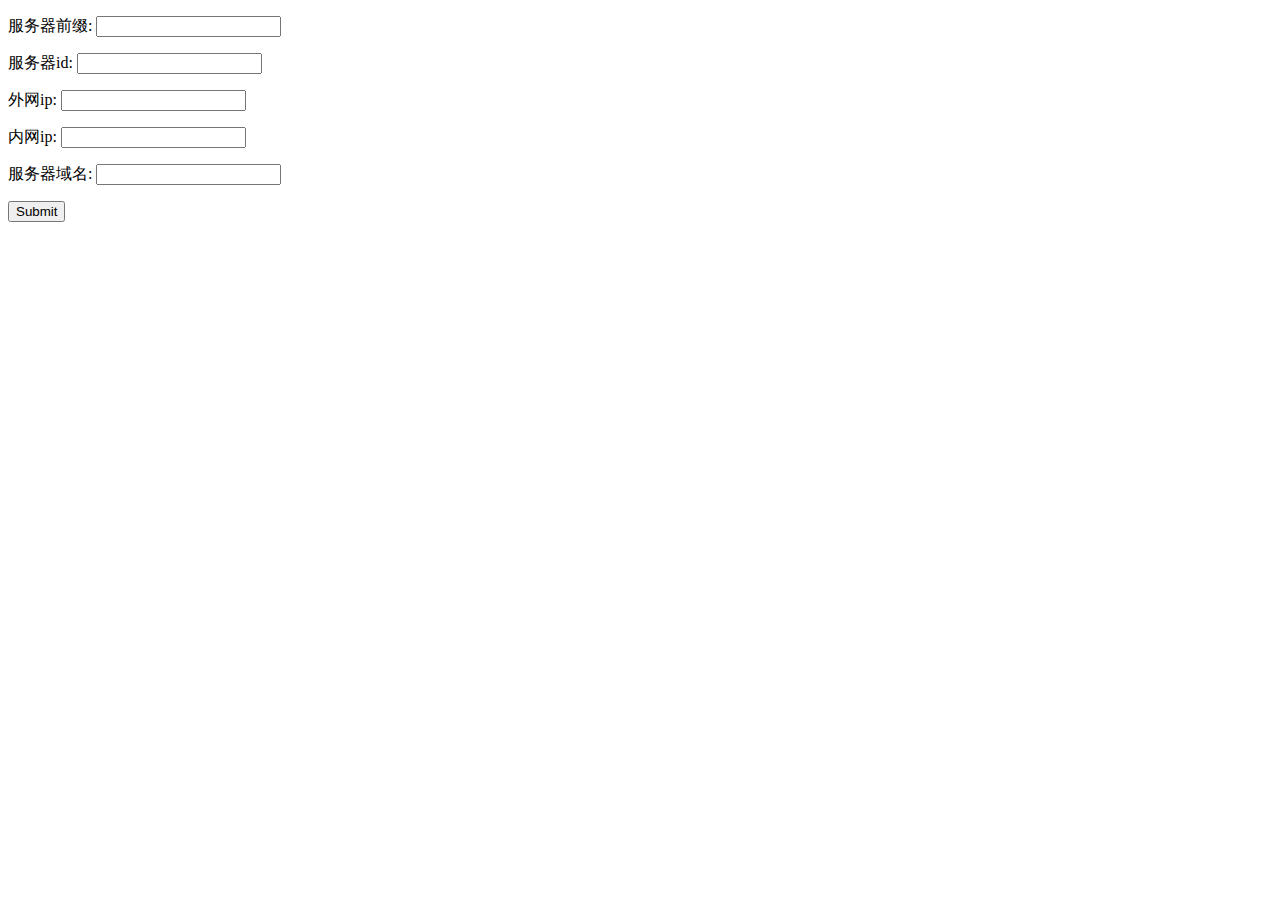
<file: release/add_server.html>
<!DOCTYPE html>
<html lang="en">
<head>
    <meta charset="UTF-8">
    <title>添加新的服务器配置</title>
</head>
<body>
    <form method="post" action="./addServer.sl">
        <p>服务器前缀: <input type="text" name="prefix" /></p>
        <p>服务器id: <input type="text" name="serverId" siz="10"/></p>
        <p>外网ip: <input type="text" name="wanIp" /></p>
        <p>内网ip: <input type="text" name="lanIp" /></p>
        <p>服务器域名: <input type="text" name="domain" /></p>
        <input type="submit" value="Submit" />
    </form>

</body>
</html>
</file>
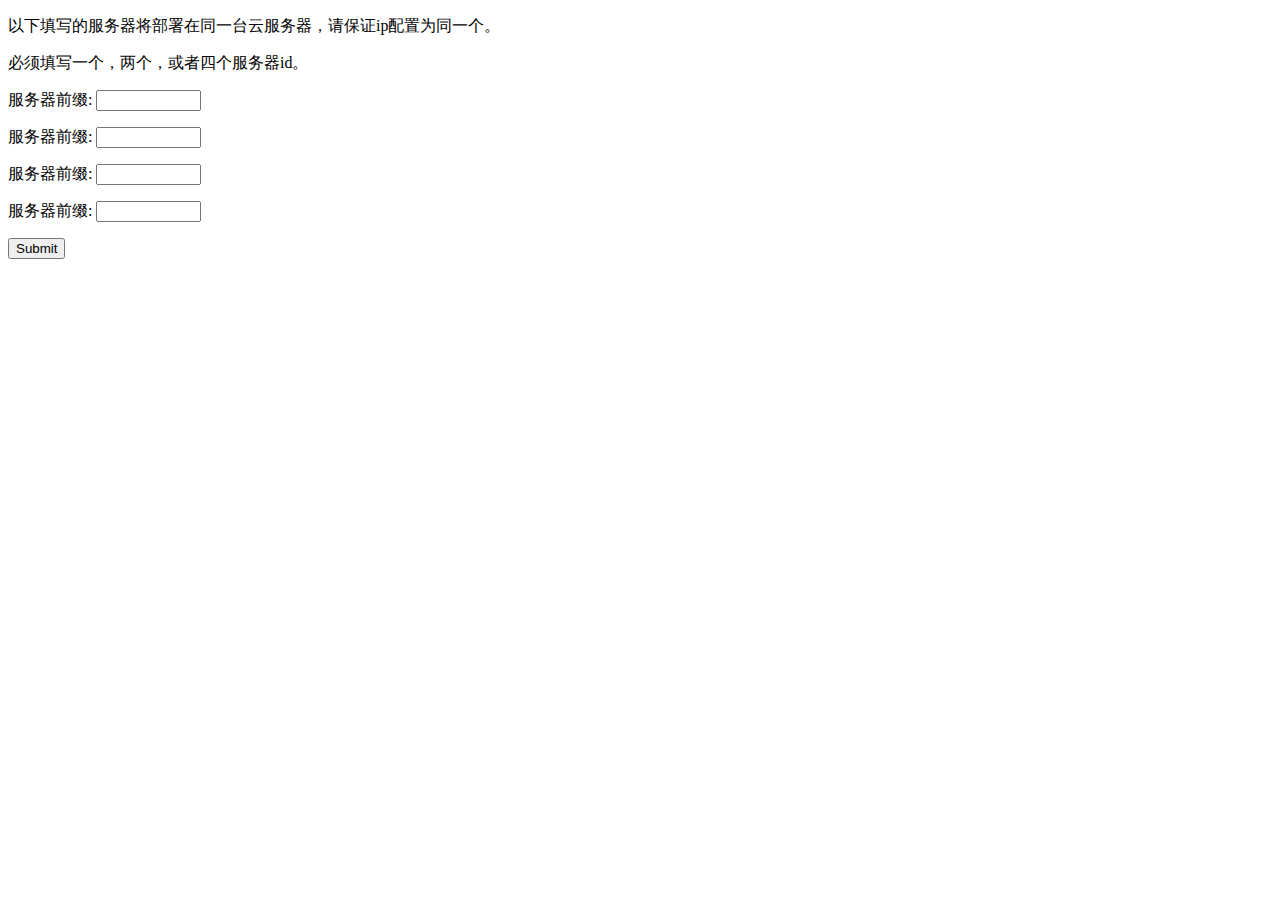
<file: release/deploy_server.html>
<!DOCTYPE html>
<html lang="en">
<head>
    <meta charset="UTF-8">
    <title>添加新的服务器配置</title>
</head>
<body>
<p>以下填写的服务器将部署在同一台云服务器，请保证ip配置为同一个。</p>
<p>必须填写一个，两个，或者四个服务器id。</p>
<form method="post" action="./run.sl">
    <p>服务器前缀: <input type="text" name="serverId1" size="10"/></p>
    <p>服务器前缀: <input type="text" name="serverId2" size="10"/></p>
    <p>服务器前缀: <input type="text" name="serverId3" size="10"/></p>
    <p>服务器前缀: <input type="text" name="serverId4" size="10"/></p>
    <input type="submit" value="Submit" />
</form>

</body>
</html>
</file>
